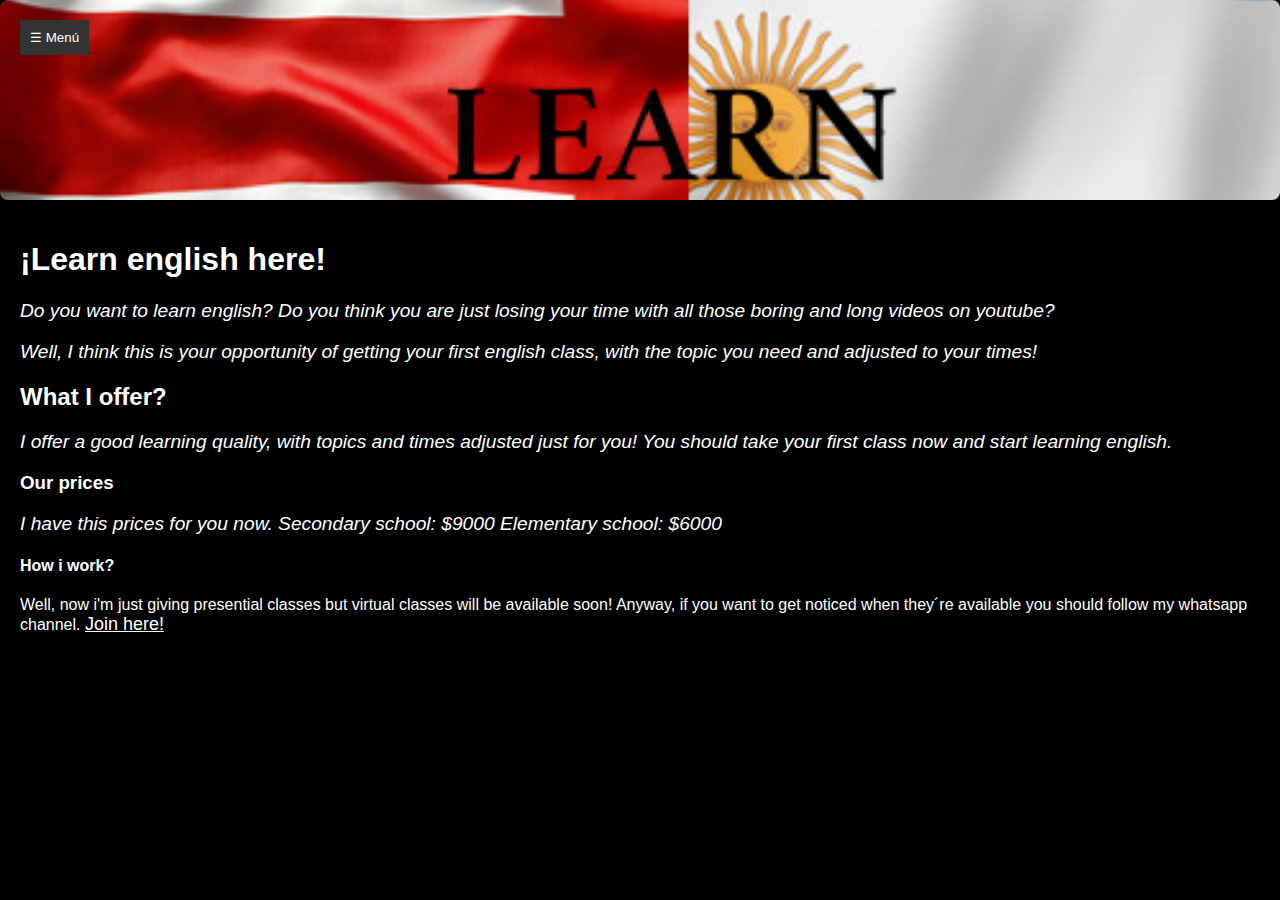
<file: proyectoingles/index.html>
<!DOCTYPE html>
<html lang="en">
<head>
    <meta charset="UTF-8">
    <meta name="viewport" content="width=device-width, initial-scale=1.0">
    <title>Bienvenido!</title>
    <link rel="stylesheet" href="css/main.css">
    
</head>

<body>
   <header>
    <img src="img/Add a heading.png" alt="imagen principal">
   </header>

   <main>
    <h1>¡Learn english here!</h1>
<p class="textoventa"> Do you want to learn english? Do you think you are just losing your time with all those boring and long videos on youtube?</p class="textoventa">
 <div>  
     <p class="textoventa"> Well, I think this is your opportunity of getting your first english class, with the topic you need and adjusted to your times!</p class="textoventa">
 </div>
<h2>What I offer?</h2>
 <div>
    <p class="textoventa"> I offer a good learning quality, with topics and times adjusted just for you!
         You should take your first class now and start learning english.
    </p class="textoventa">
 </div>
 <h3>Our prices</h3>
 <div>
    <p class="textoventa">
I have this prices for you now.

 Secondary school: $9000
 Elementary school: $6000
    </p class="textoventa">
<h4> How i work?</h4>
 Well, now i'm just giving presential classes but virtual classes will be available soon!
  Anyway, if you want to get noticed when they´re available you should follow my whatsapp channel. <a href="https://whatsapp.com/channel/0029VbB5Gvr7oQhdpcB2R90d">Join here!</a>
 </div>
 <button id="sidebar-toggle" class="sidebar-toggle">☰ Menú</button>

    <script src="js/script.js"></script>
    <div id="sidebar" class="sidebar">
        <a href="#" class="close-btn" id="close-sidebar">×</a>
        <h2></h2>
 <nav>
    <ul>
<li>
    <a href="file:///C:/Users/--/OneDrive/Desktop/proyectoingles/pages/contacto.html">Click aquí para organizar tu clase de ingles!</a>
</li>
    </ul>
   <ul>
    <li>
        <a href="file:///C:/Users/--/OneDrive/Desktop/proyectoingles/pages/about.html">Sobre mi</a>
    
        </li>
   </ul>
<h1>Aportes</h1>
   <section class="imagenes">
<img src="img/mercadonacionesjpg.jpg" alt="mercadopago">

   </section>
 </nav>
 <nav>
    <article>
<a class="mp-link" href="">If you want to support me with this proyect, click just right here! </a>
    </article>
 </nav>
</section>
   </main>
</body>

</html>
</file>
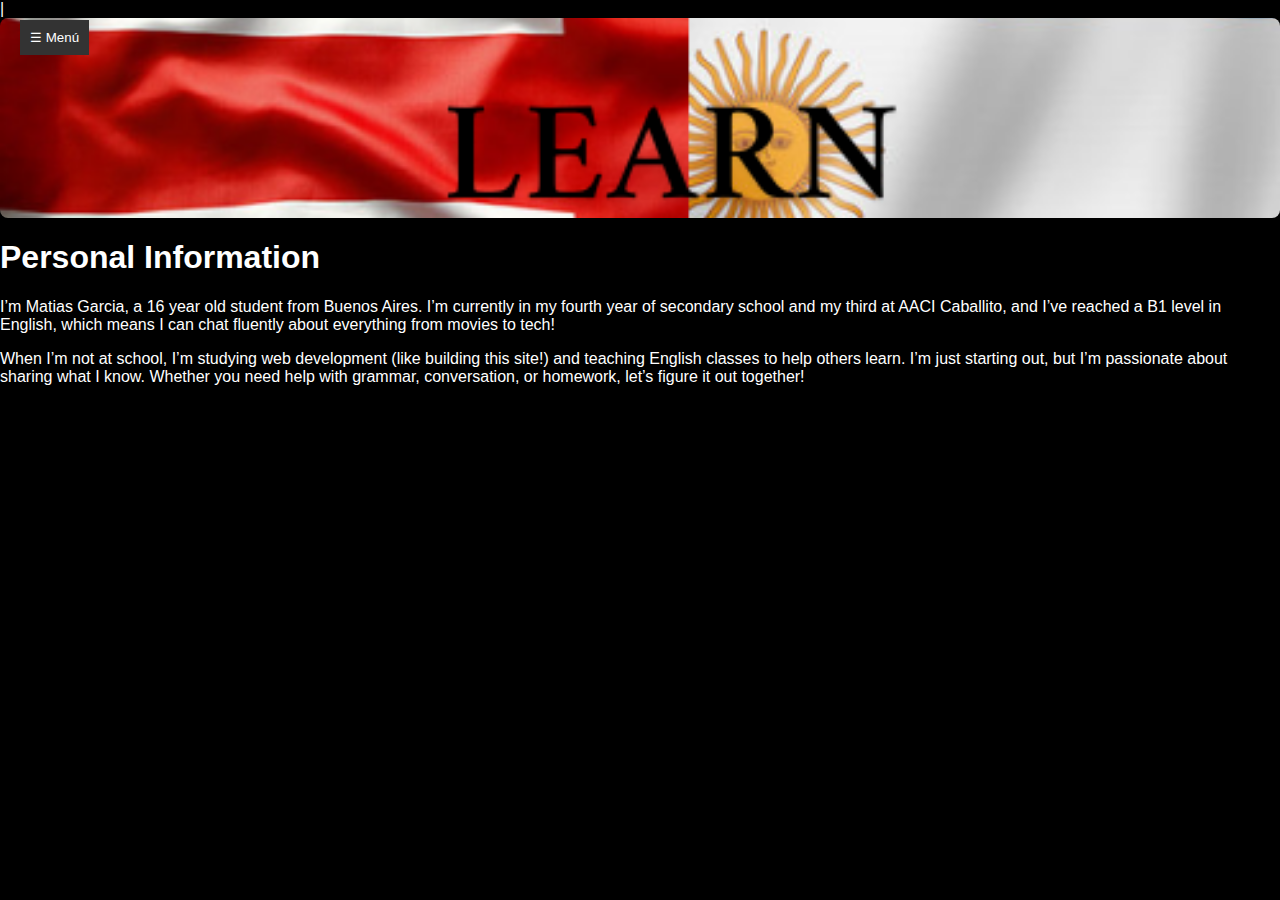
<file: proyectoingles/pages/about.html>
<!DOCTYPE html>
<html lang="en">
<head>
    <meta charset="UTF-8">
    <meta name="viewport" content="width=device-width, initial-scale=1.0">
    <title>Document</title>
    <link rel="stylesheet" href="../css/main.css">
</head>

<body>
  <button id="sidebar-toggle" class="sidebar-toggle">☰ Menú</button>

    <script src="../js/script.js"></script>
    <div id="sidebar" class="sidebar">
        <a href="#" class="close-btn" id="close-sidebar">×</a>
        <nav> 
    <ul>
<li>
    <a href="file:///C:/Users/--/OneDrive/Desktop/proyectoingles/pages/contacto.html">Click aquí para organizar tu clase de ingles!</a>
</li>
    </ul>
   <ul>
    <li>
        <a href="file:///C:/Users/--/OneDrive/Desktop/proyectoingles/index.html#">Página principal</a>
    
        </li>
   </ul>
   </nav>
    <h1>Aportes</h1>
    <section class="imagenes">
        <img src="../img/mercadonacionesjpg.jpg" alt="mercadopago">
    </section>
    </div>|
    <script>
        document.getElementById('sidebar-toggle').addEventListener('click', function() {
            document.getElementById('sidebar').classList.toggle('active');
        });

        document.getElementById('close-sidebar').addEventListener('click', function() {
            document.getElementById('sidebar').classList.remove('active');
        });
    </script>
</body> 

   <header class="ndheader">
    <img src="../img/Add a heading.png" alt="imagen principal">
   </header>

   <h1>Personal Information</h1>
   <div>
 <p class="about">I’m Matias Garcia, a 16 year old student from Buenos Aires. I’m currently in my fourth year of secondary school and my third at AACI Caballito, and I’ve reached a B1 level in English, which means I can chat fluently about everything from movies to tech!</p>
  

    <p class="about"> When I’m not at school, I’m studying web development (like building this site!) and teaching English classes to help others learn.  I’m just starting out, but I’m passionate about sharing what I know. Whether you need help with grammar, conversation, or homework, let’s figure it out together!</p>
 
   </div>
</file>
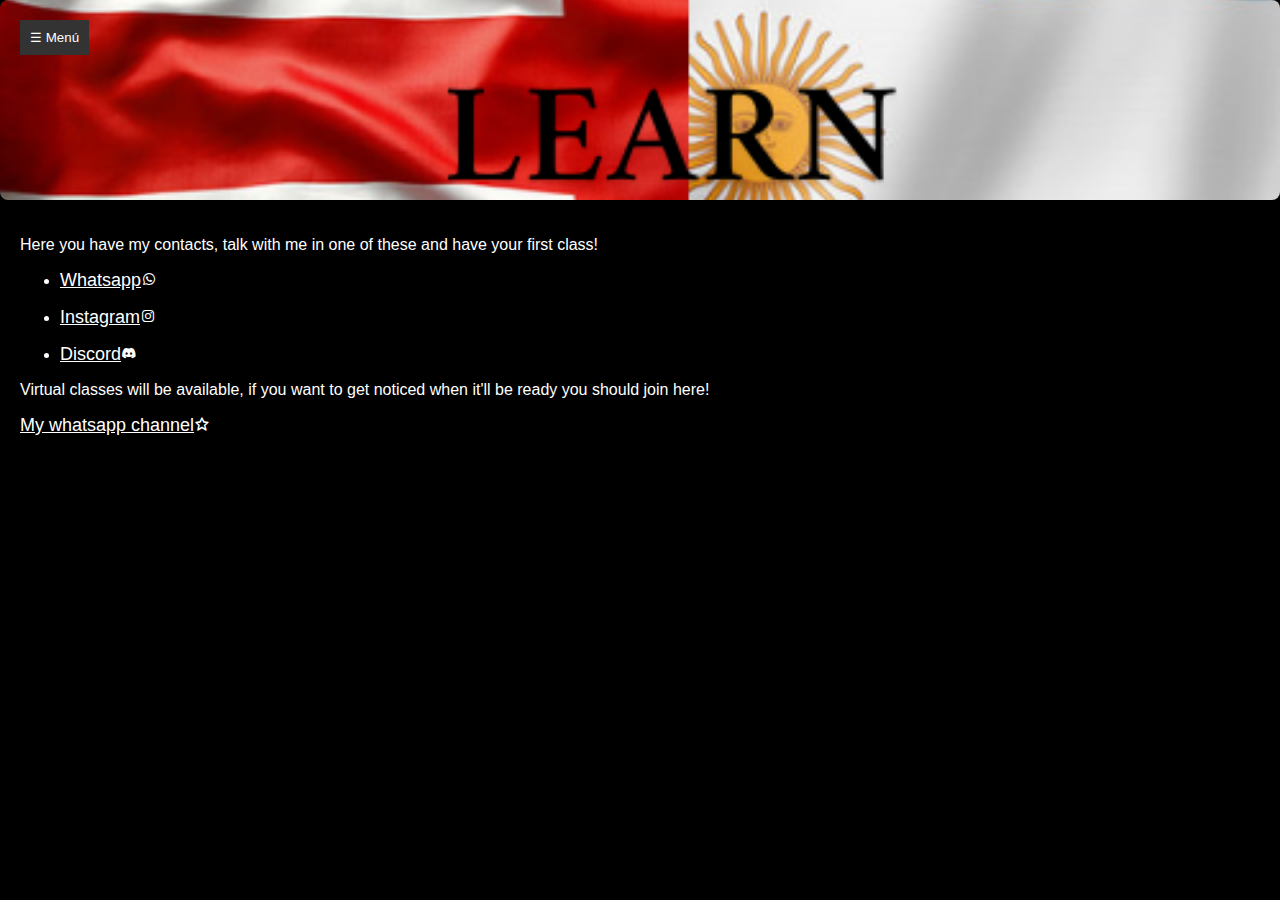
<file: proyectoingles/pages/contacto.html>
<!DOCTYPE html>
<html lang="en">
<head>
    <meta charset="UTF-8">
    <meta name="viewport" content="width=device-width, initial-scale=1.0">
    <title>Document</title>
    <link rel="stylesheet" href="../css/main.css">
    <link href='https://unpkg.com/boxicons@2.1.4/css/boxicons.min.css' rel='stylesheet'>
</head>

<body>
   <header class="trdheader">
    
    <img src="../img/Add a heading.png" alt="imagen principal">
    
   </header>
   <body>
    <main>
        <p> Here you have my contacts, talk with me in one of these and have your first class!</p>
          <nav>
            <ul>
                <li>
                    <a href="https://api.whatsapp.com/send/?phone=%2B541123929843&text&type=phone_number&app_absent=0wa.me/+541123929843">Whatsapp</a><i class='bx bxl-whatsapp'></i>

                </li>
            </ul>
          </nav>
          <nav>
            <ul>
                <li>
                    <a href="https://www.instagram.com/pola.ushr/?utm_source=ig_web_button_share_sheet">Instagram</a><i class='bx bxl-instagram' ></i>

                </li>
            </ul>
          </nav>

             <nav>
        <ul>
    <li>
        <a href="https://discord.com/channels/@learningenglish01">Discord</a><i class='bx bxl-discord-alt'></i>

    </li>
</ul>
 </nav>

 <p>Virtual classes will be available, if you want to get noticed when it'll be ready you should join here!</p>
 <a href="https://whatsapp.com/channel/0029VbB5Gvr7oQhdpcB2R90d">My whatsapp channel</a><i class='bx bx-star'></i>
 <button id="sidebar-toggle" class="sidebar-toggle">☰ Menú</button>

    <script src="../js/script.js"></script>
    <div id="sidebar" class="sidebar">
        <a href="#" class="close-btn" id="close-sidebar">×</a>
        <nav>
            <ul>
                <li>
                    <a href="file:///C:/Users/--/OneDrive/Desktop/proyectoingles/index.html#">Página principal</a>
                </li>
            </ul>
            <ul>
                <li>
                    <a href="file:///C:/Users/--/OneDrive/Desktop/proyectoingles/pages/about.html">Sobre mi</a>
                </li>
            </ul>
            <h1>Aportes</h1>
   <section class="imagenes">
<img src="../img/mercadonacionesjpg.jpg" alt="mercadopago">
<script>
        document.getElementById('sidebar-toggle').addEventListener('click', function() {
            document.getElementById('sidebar').classList.toggle('active');
        });

        document.getElementById('close-sidebar').addEventListener('click', function() {
            document.getElementById('sidebar').classList.remove('active');
        });
    </script>

   </section>
 </nav>
 <nav>
    <article>
<a class="mp-link" href="">If you want to support me with this proyect, click just right here! </a>
    </article>
 </nav>
</section>

 








    </main>
   </body>
</file>
<file: proyectoingles/css/main.css>
body {
    background-color: #000000;
    color: #ffffff; 
    margin: 0;
    padding: 0;
    min-height: 100vh; 
    font-family: Arial, sans-serif; 
}

h1, h2, h3, h4, h5, p, a, li {
    color: #ffffff;
}


a {
    color: #ffffff; 
    text-decoration: underline;
}

a:hover {
    color: #cccccc; 
}


main {
    padding: 20px;
}


header img {
    margin-left: auto;
    height: fit-content;
    

}


section img {
    max-width: 200px; 
    height: auto;
}


header img {
    width: 100%;      
    max-height: 200px; 
    object-fit: cover;
    object-position: center; 
    display: block;    
}

header img {
    width: 100%;
    max-height: 200px;
    object-fit: cover;
    object-position: center;
    display: block;
    margin: 0 auto;    
    border-radius: 8px; 
}

.ndheader{
    width: 100%;       
    max-height: 200px;
    object-fit: cover;
    object-position: center; 
    display: block;
    margin: 0 auto;     
    border-radius: 8px;
    max-width: 100%;
    height: auto;
}

.trdheader{
    width: 100%;       
    max-height: 200px; 
    object-fit: cover; 
    object-position: center; 
    display: block;
    margin: 0 auto;     
    border-radius: 8px;
    max-width: 100%;
    height: auto;
}

.imagenes {
    display: flex;
    justify-content: space-evenly;
    
}

.imagenes img {
    transition: transform 0.3s ease; 
    cursor: pointer; 
    margin: 0 10px; 
}

.imagenes img:hover {
    transform: scale(1.05); }


.mp-link {
    display: block;
    text-align: center;
    margin-top: 10px;
    padding: 10px;
    background-color: #333; 
    border-radius: 5px;
    max-width: 200px; 
    margin-left: auto;
    margin-right: auto;
}


.imagenes {
    display: flex;
    justify-content: center; 
    align-items: center;
    flex-wrap: wrap; 
    gap: 20px; }


.ndheader, .trdheader, .imagenes img {
    max-width: 100%;
    height: auto;



}


body {
    font-family: Arial, sans-serif;
    margin: 0;
    padding: 0;
    transition: margin-left 0.3s;
}


.sidebar {
    height: 100%;
    width: 250px;
    position: fixed;
    top: 0;
    left: -250px; 
    background-color: #333;
    color: white;
    padding: 20px;
    box-sizing: border-box;
    transition: left 0.3s;
}

.sidebar h2 {
    color: #fff;
}

.sidebar ul {
    list-style: none;
    padding: 0;
}

.sidebar li a {
    color: white;
    text-decoration: none;
    display: block;
    padding: 10px 0;
}

.sidebar li a:hover {
    background-color: #555;
}

.close-btn {
    color: white;
    font-size: 24px;
    text-decoration: none;
    position: absolute;
    top: 10px;
    right: 15px;
}


.sidebar-toggle {
    position: fixed;
    top: 20px;
    left: 20px;
    background: #333;
    color: white;
    border: none;
    padding: 10px;
    cursor: pointer;
    z-index: 1000;
}


.main-content {
    margin-left: 0;
    padding: 20px;
    transition: margin-left 0.3s;
}


.sidebar-active {
    left: 0 !important;
}


.main-content-shift {
    margin-left: 250px;
}

a {
    font-size: large;
    
}

.textoventa{
    font-size: larger;
    font-style: italic;
}
.textoventa:hover {
    color: rebeccapurple; 
}
</file>
